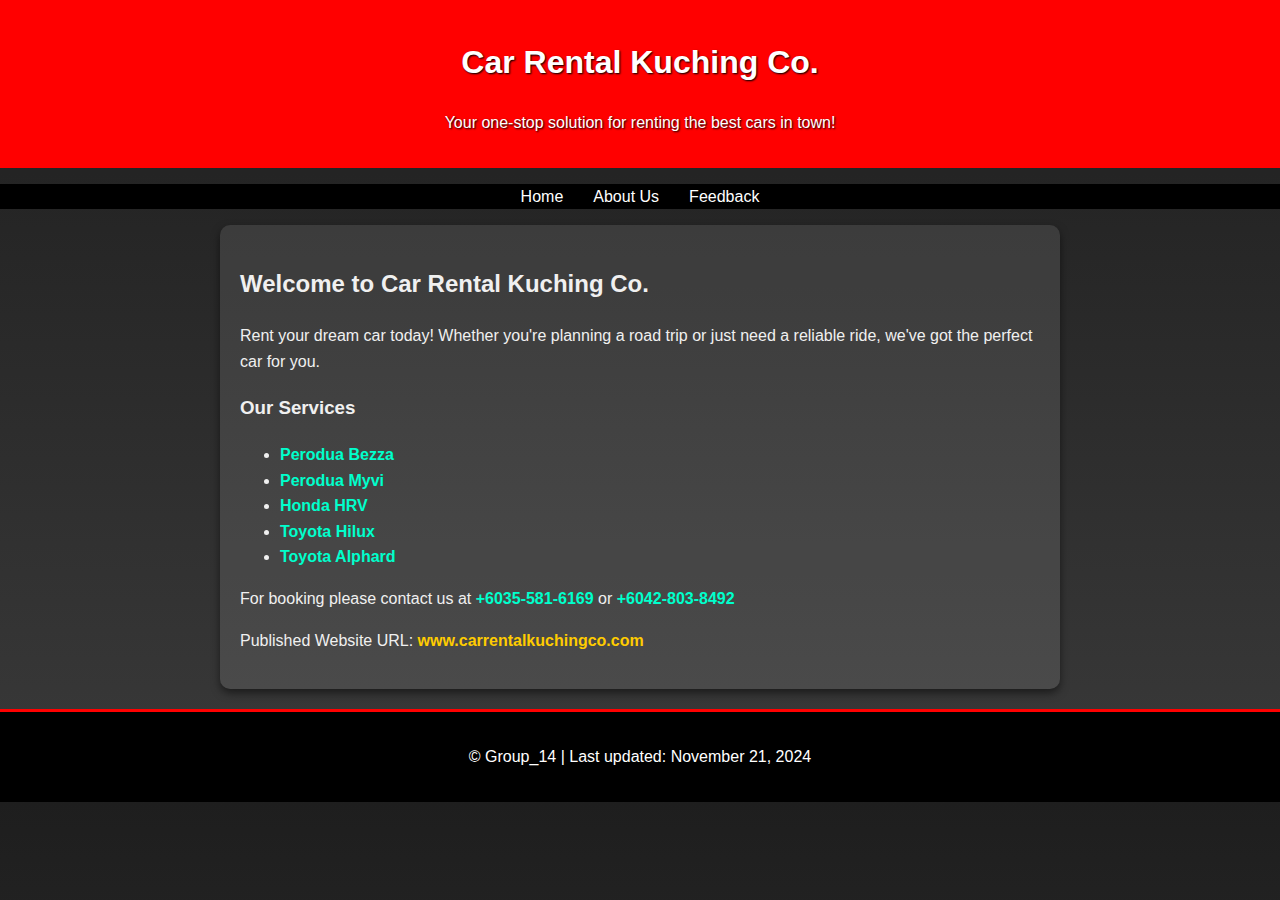
<file: index.html>
<!DOCTYPE html>
<html lang="en">
<head>
    <meta charset="UTF-8">
    <meta name="viewport" content="width=device-width, initial-scale=1.0">
    <title>Car Rental Kuching Co.</title>
    <link rel="stylesheet" href="style.css">
</head>
<body>
    <header>
        <h1>Car Rental Kuching Co.</h1>
        <p>Your one-stop solution for renting the best cars in town!</p>
    </header>
    <nav>
        <ul>
            <li><a href="index.html">Home</a></li>
            <li><a href="about.html">About Us</a></li>
            <li><a href="feedback.html">Feedback</a></li>
        </ul>
    </nav>
    <article>
        <h2>Welcome to Car Rental Kuching Co.</h2>
        <p>
            Rent your dream car today! Whether you're planning a road trip or just need a reliable ride, we've got the perfect car for you.
        </p>
        <h3>Our Services</h3>
        <ul>
            <li><a href="bezza.html">Perodua Bezza</a></li>
            <li><a href="myvi.html">Perodua Myvi</a></li>
            <li><a href="hrv.html">Honda HRV</a></li>
            <li><a href="hilux.html">Toyota Hilux</a></li>
            <li><a href="alphard.html">Toyota Alphard</a></li>
        </ul>

        <p>For booking please contact us at <strong>+6035-581-6169</strong> or <strong>+6042-803-8492</strong></p>

        <p>Published Website URL: <a href="#">www.carrentalkuchingco.com</a></p>
    </article>
    <footer>
        <p>&copy; Group_14 | Last updated: November 21, 2024</p>
    </footer>
</body>
</html>
</file>
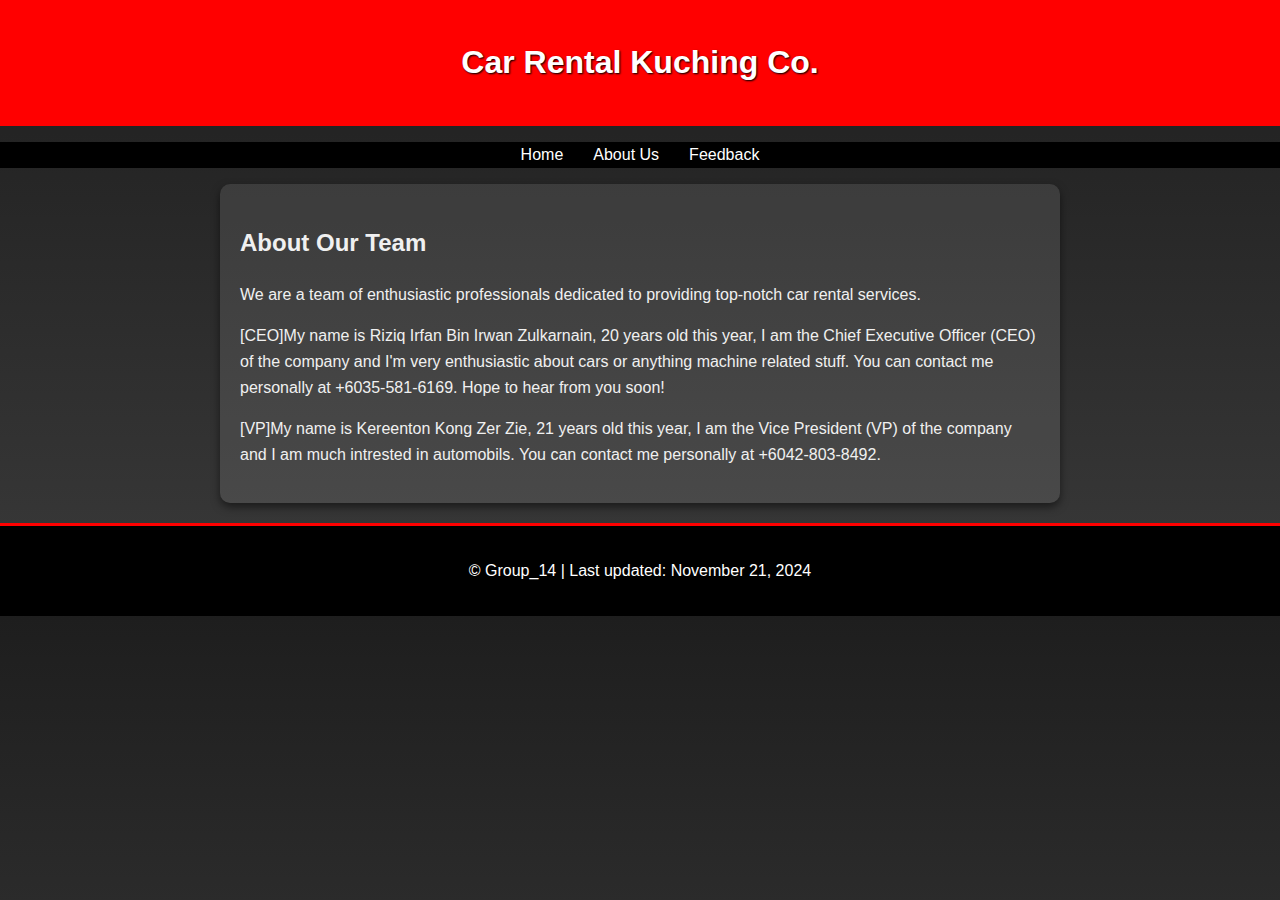
<file: about.html>
<!DOCTYPE html>
<html lang="en">
<head>
    <meta charset="UTF-8">
    <meta name="viewport" content="width=device-width, initial-scale=1.0">
    <title>About Us</title>
    <link rel="stylesheet" href="style.css">
</head>
<body>
    <header>
        <h1>Car Rental Kuching Co.</h1>
    </header>
    <nav>
        <ul>
            <li><a href="index.html">Home</a></li>
            <li><a href="about.html">About Us</a></li>
            <li><a href="feedback.html">Feedback</a></li>
        </ul>
    </nav>
    <article>
        <h2>About Our Team</h2>
        <p>We are a team of enthusiastic professionals dedicated to providing top-notch car rental services.</p>
        <p>[CEO]My name is Riziq Irfan Bin Irwan Zulkarnain, 20 years old this year, I am the Chief Executive Officer (CEO) of the company and I'm very enthusiastic about cars or anything machine related stuff. You can contact me personally at +6035-581-6169. Hope to hear from you soon!</p>
        <p>[VP]My name is Kereenton Kong Zer Zie, 21 years old this year, I am the Vice President (VP) of the company and I am much intrested in automobils. You can contact me personally at +6042-803-8492.</p>
    </article>
    <footer>
        <p>&copy; Group_14 | Last updated: November 21, 2024</p>
    </footer>
</body>
</html>
</file>
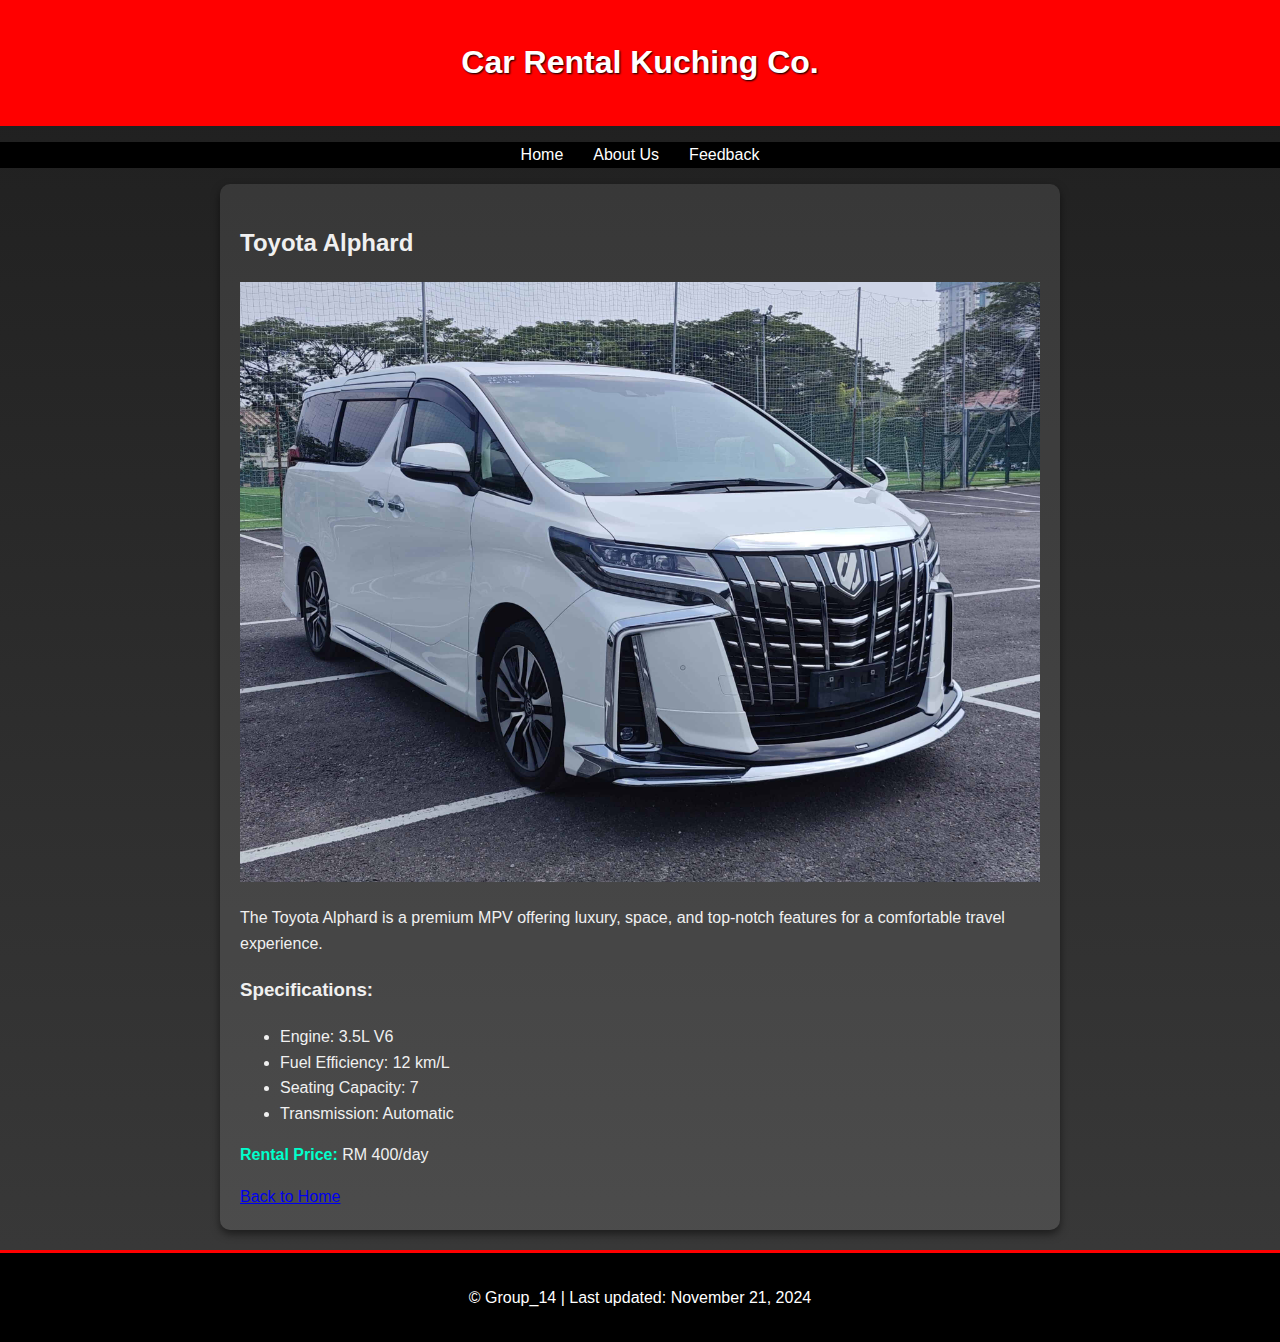
<file: Alphard.html>
<!DOCTYPE html>
<html lang="en">
<head>
    <meta charset="UTF-8">
    <meta name="viewport" content="width=device-width, initial-scale=1.0">
    <title>Toyota Alphard - Car Rental Co.</title>
    <link rel="stylesheet" href="style.css">
</head>
<body>
    <header>
        <h1>Car Rental Kuching Co.</h1>
    </header>
    <nav>
        <ul>
            <li><a href="index.html">Home</a></li>
            <li><a href="about.html">About Us</a></li>
            <li><a href="feedback.html">Feedback</a></li>
        </ul>
    </nav>
    <article>
        <h2>Toyota Alphard</h2>
        <img src="images/Toyota_Alphard_2.jpg" alt="Toyota Alphard" style="max-width: 100%; height: auto;">
        <p>
            The Toyota Alphard is a premium MPV offering luxury, space, and top-notch features for a comfortable travel experience.
        </p>
        <h3>Specifications:</h3>
        <ul>
            <li>Engine: 3.5L V6</li>
            <li>Fuel Efficiency: 12 km/L</li>
            <li>Seating Capacity: 7</li>
            <li>Transmission: Automatic</li>
        </ul>
        <p>
            <strong>Rental Price:</strong> RM 400/day
        </p>
        <a href="index.html">Back to Home</a>
    </article>
    <footer>
        <p>&copy; Group_14 | Last updated: November 21, 2024</p>
    </footer>
</body>
</html>
</file>
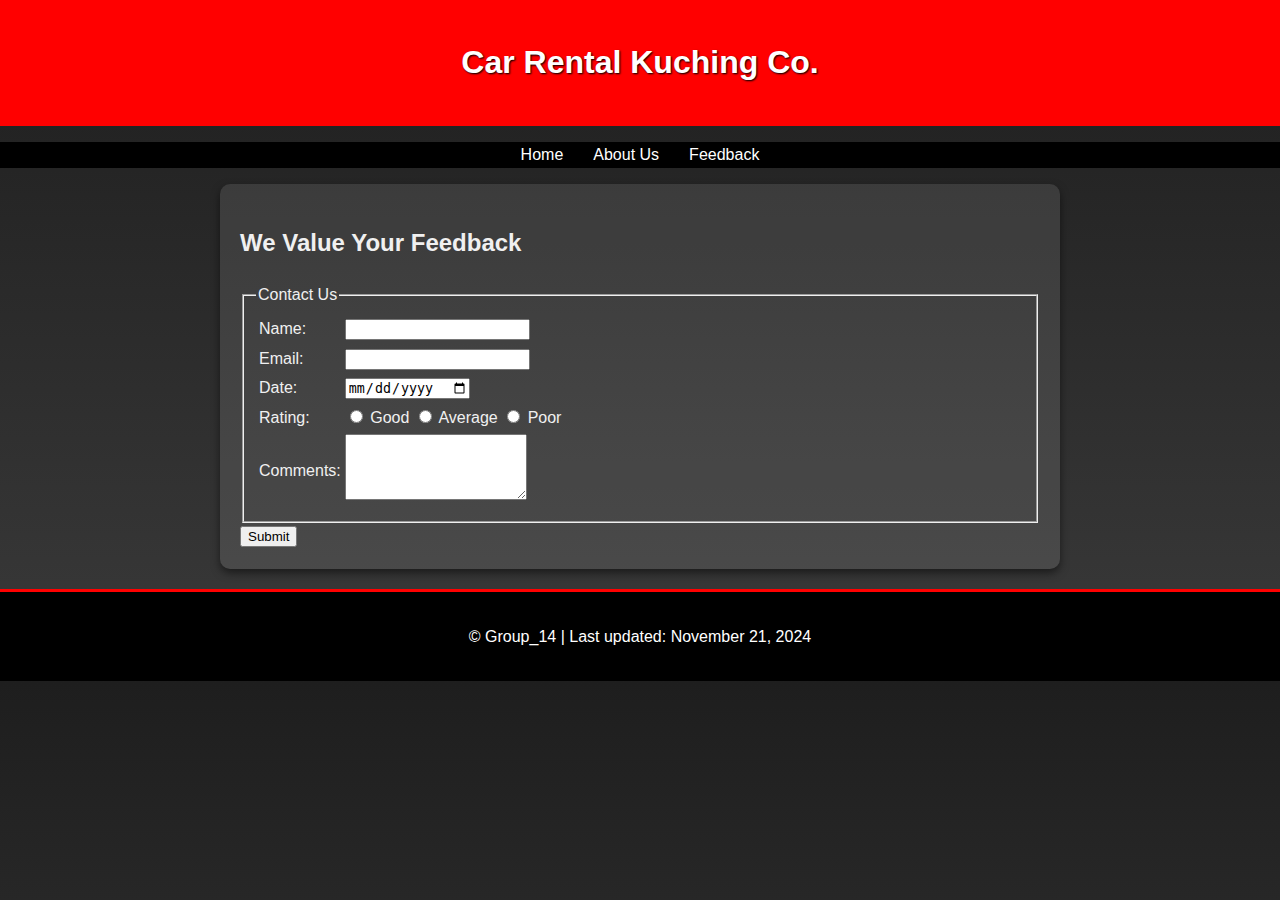
<file: feedback.html>
<!DOCTYPE html>
<html lang="en">
<head>
    <meta charset="UTF-8">
    <meta name="viewport" content="width=device-width, initial-scale=1.0">
    <title>Feedback</title>
    <link rel="stylesheet" href="style.css">
</head>
<body>
    <header>
        <h1>Car Rental Kuching Co.</h1>
    </header>
    <nav>
        <ul>
            <li><a href="index.html">Home</a></li>
            <li><a href="about.html">About Us</a></li>
            <li><a href="feedback.html">Feedback</a></li>
        </ul>
    </nav>
    <article>
        <h2>We Value Your Feedback</h2>
        <form>
            <fieldset>
                <legend>Contact Us</legend>
                <table>
                    <tr>
                        <td><label for="name">Name:</label></td>
                        <td><input type="text" id="name" name="name" required></td>
                    </tr>
                    <tr>
                        <td><label for="email">Email:</label></td>
                        <td><input type="email" id="email" name="email" required></td>
                    </tr>
                    <tr>
                        <td><label for="date">Date:</label></td>
                        <td><input type="date" id="date" name="date"></td>
                    </tr>
                    <tr>
                        <td><label for="rating">Rating:</label></td>
                        <td>
                            <input type="radio" id="good" name="rating" value="Good">
                            <label for="good">Good</label>
                            <input type="radio" id="average" name="rating" value="Average">
                            <label for="average">Average</label>
                            <input type="radio" id="poor" name="rating" value="Poor">
                            <label for="poor">Poor</label>
                        </td>
                    </tr>
                    <tr>
                        <td><label for="comments">Comments:</label></td>
                        <td><textarea id="comments" name="comments" rows="4"></textarea></td>
                    </tr>
                </table>
            </fieldset>
            <input type="submit" value="Submit">
        </form>
    </article>
    <footer>
        <p>&copy; Group_14 | Last updated: November 21, 2024</p>
    </footer>
</body>
</html>
</file>
<file: style.css>
/* General Styles */
body {
    font-family: Arial, sans-serif;
    margin: 0;
    padding: 0;
    box-sizing: border-box;
    line-height: 1.6;
    background: linear-gradient(to bottom, #1e1e1e, #3a3a3a); /* Metallic gradient */
    color: #f0f0f0; /* Light text for contrast */
}

/* Header Style */
header {
    background: #ff0000; /* Vibrant red for a sporty look */
    color: white;
    text-align: center;
    padding: 1rem;
    text-shadow: 1px 1px 2px black;
}

/* Navigation Style */
nav {
    background: #000000; /* Sleek black for a modern feel */
    color: white;
}
nav ul {
    list-style: none;
    padding: 0;
    display: flex;
    justify-content: center;
}
nav ul li {
    margin: 0 15px;
}
nav ul li a {
    text-decoration: none;
    color: white;
    transition: color 0.3s;
}
nav ul li a:hover {
    color: #ff0000; /* Red highlight for hover */
}

/* Footer Style */
footer {
    background: #000000;
    color: white;
    text-align: center;
    padding: 1rem;
    margin-top: 20px;
    border-top: 3px solid #ff0000; /* Red accent for separation */
}

/* Content Styling */
article {
    padding: 20px;
    max-width: 800px;
    margin: auto;
    background: rgba(255, 255, 255, 0.1); /* Transparent overlay for focus */
    border-radius: 10px;
    box-shadow: 0 4px 8px rgba(0, 0, 0, 0.5); /* Subtle shadow for depth */
}

/* Bright Colored Links for Car Names */
article ul li a {
    color: #00ffcc; /* Bright teal for high visibility */
    font-weight: bold;
    text-decoration: none;
    transition: color 0.3s ease-in-out;
}
article ul li a:hover {
    color: #ffcc00; /* Bright yellow for hover */
}

/* Bright Colored Links for "Published Website URL" */
article p a {
    color: #ffcc00; /* Bright yellow */
    font-weight: bold;
    text-decoration: none;
    transition: color 0.3s ease-in-out;
}

article p a:hover {
    color: #ff0000; /* Red on hover */
}

/* Contact Information Styling */
article p strong {
    color: #00ffcc; /* Bright teal for the phone numbers */
}

/* Responsive Design */
@media (max-width: 600px) {
    nav ul {
        flex-direction: column;
    }
}
</file>
